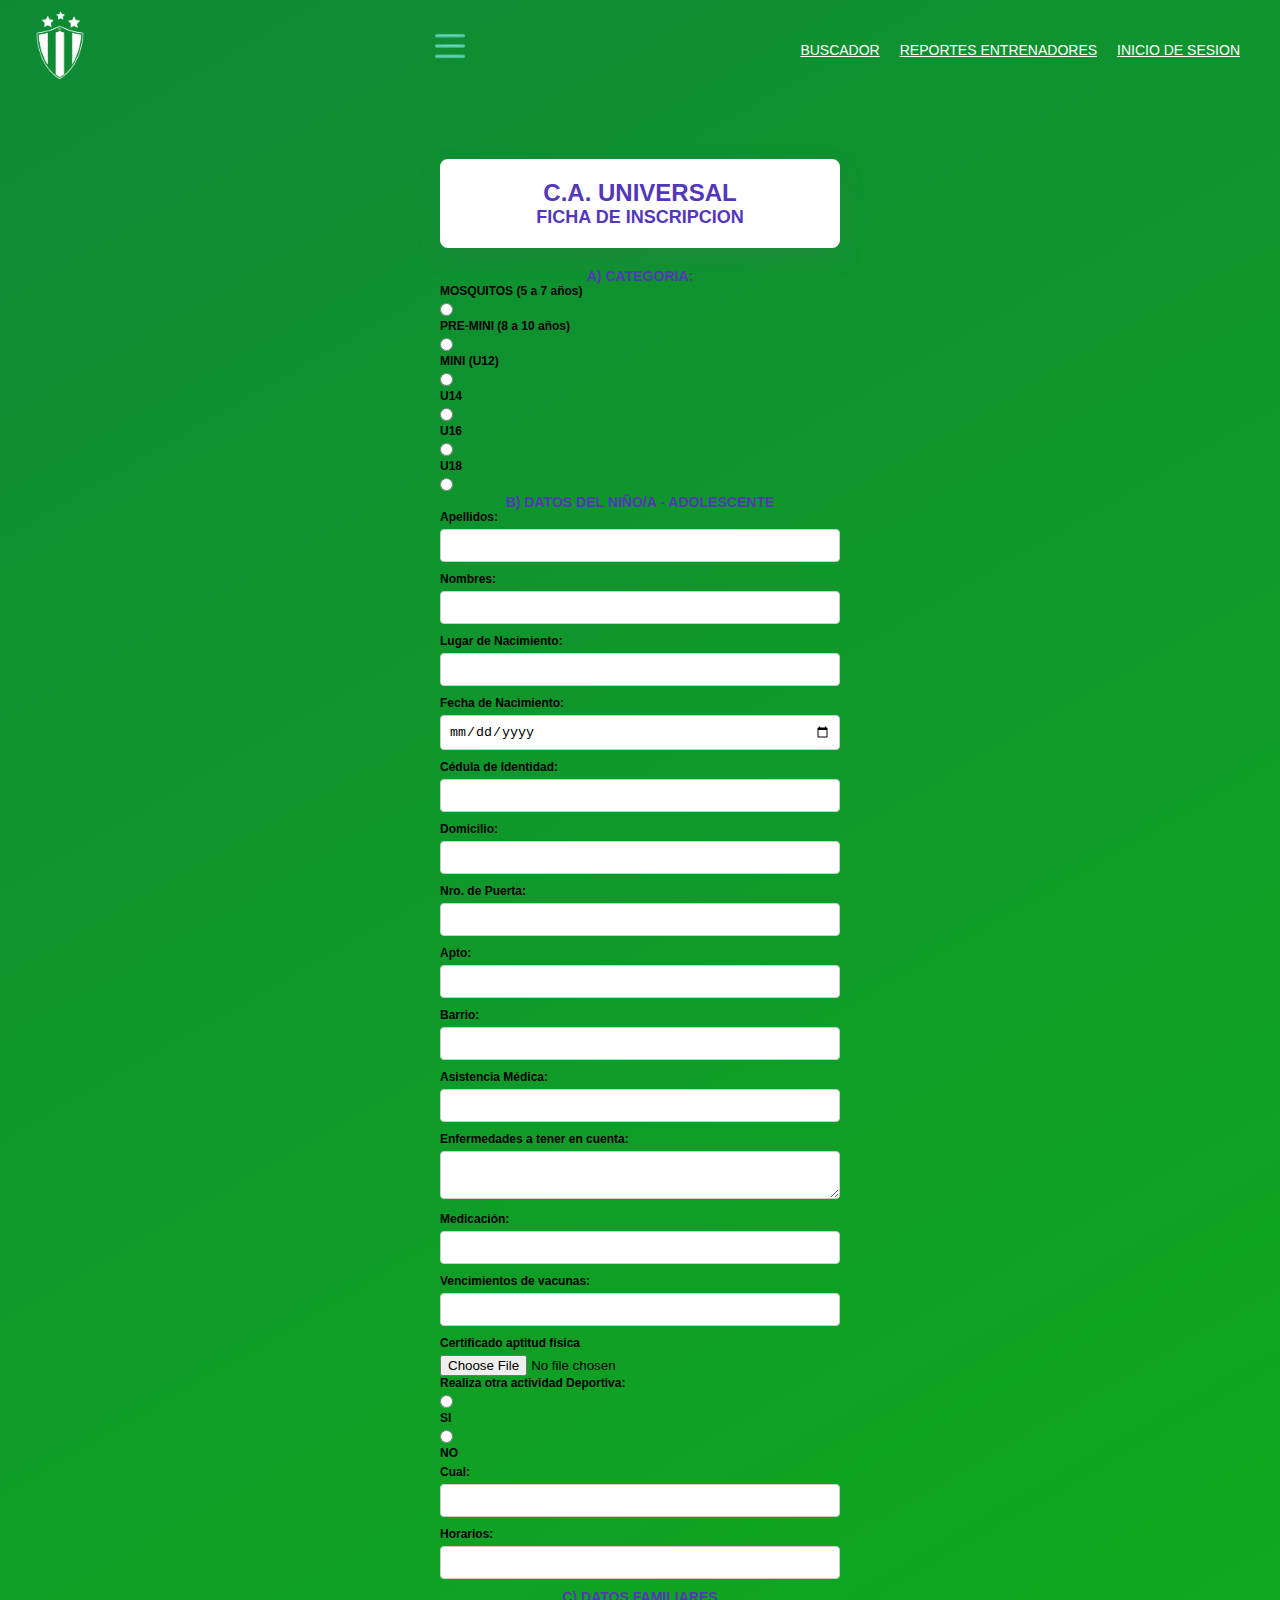
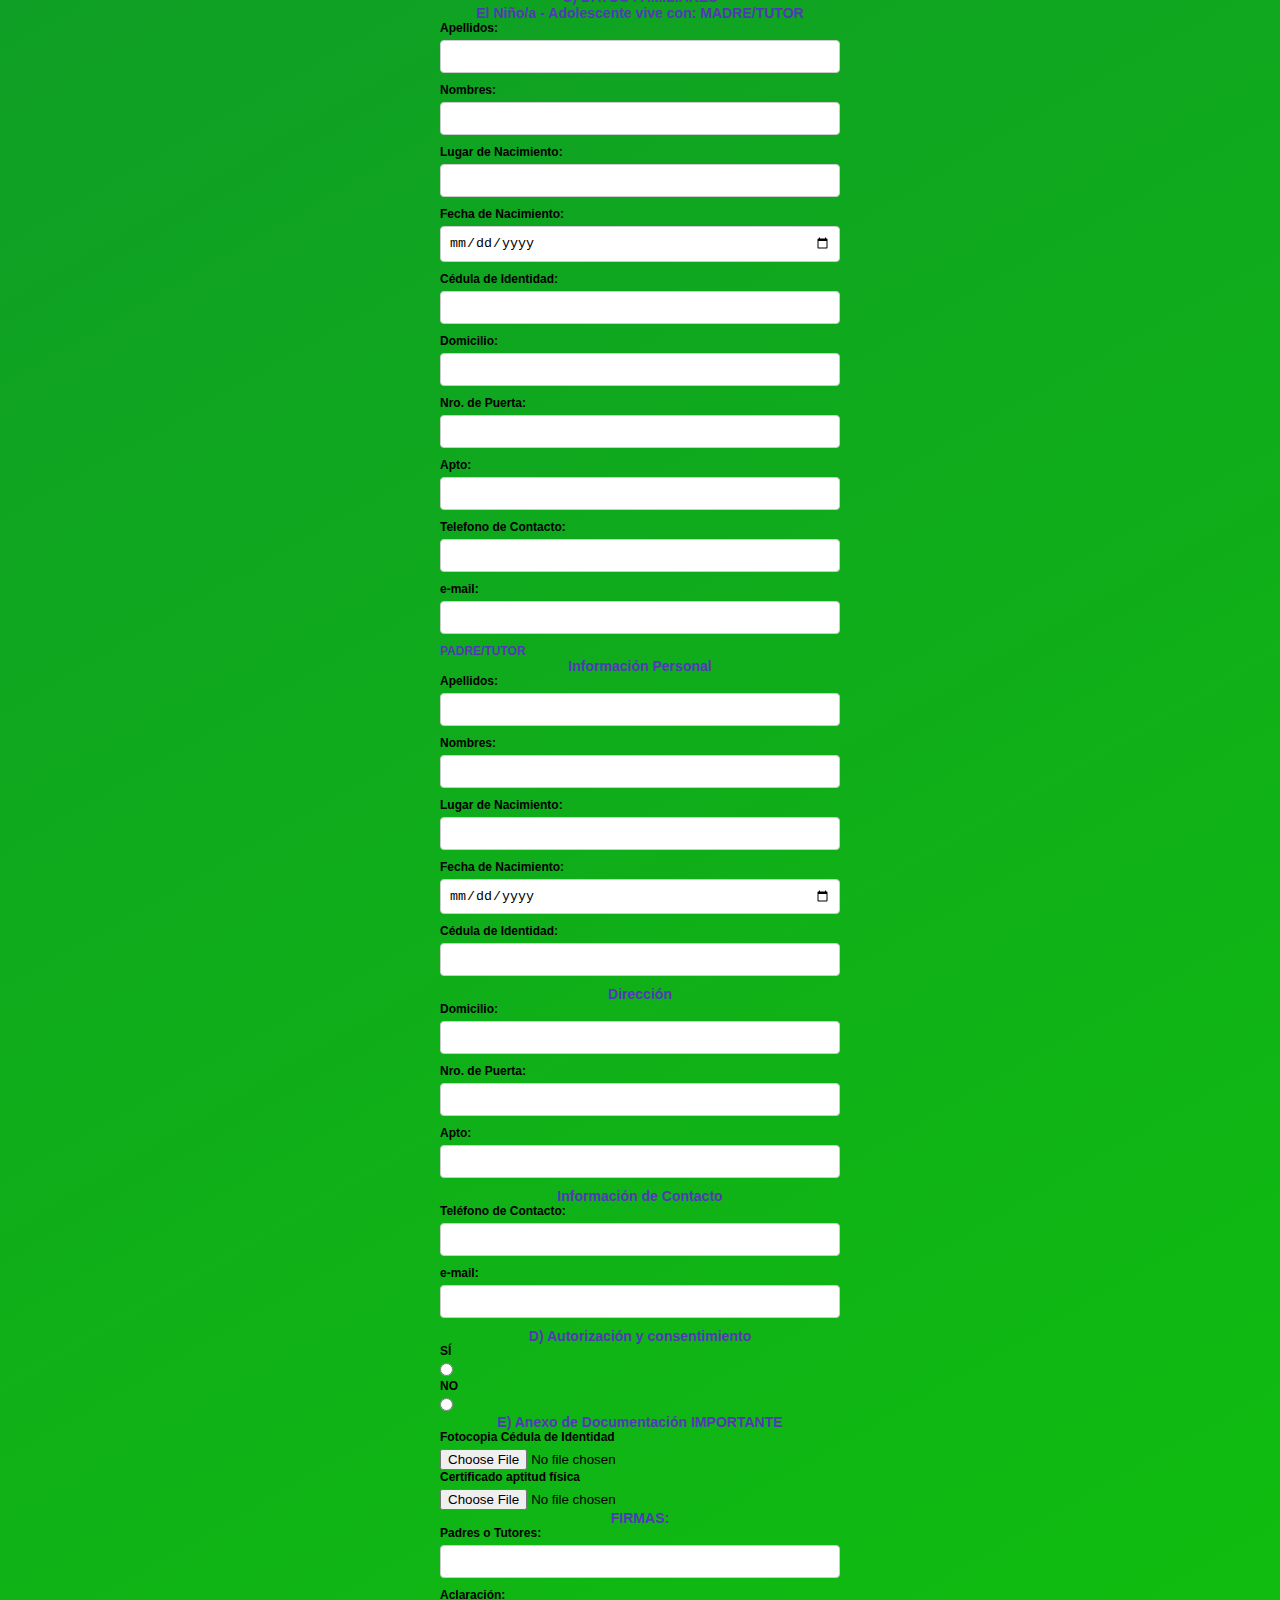
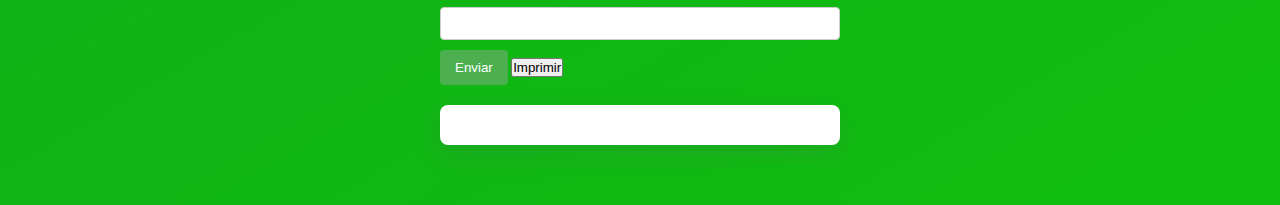
<file: index.html>
<!DOCTYPE html>
<html lang="en">
<head>
    <meta charset="UTF-8">
    <meta name="viewport" content="width=device-width, initial-scale=1.0">
    <title>Formulario de Inscripción</title>
    <link rel="stylesheet" href="/css/style.css">
    <link rel="stylesheet" href="fonts/Open_Sans_Bold/stylesheet.css">
   


</head>

<body> 

    <!-- Navbar-->
    <header>
        <div class="header__container">
            <div class="header__logo">
                <a href="./index.html">
                    <img src="./imagenes/EscudoCau-Blanco-01.png" alt="escudo club universal" />
                    <img src="./imagenes/EscudoCau-Blanco-09.png" alt="escudo club universal" />
                </a>
            </div>
            <div class="menu">
                <label for="menu">
                    <img src="./imagenes/menu-verde.png" alt="menu hamburguesa" />
                </label>
            </div>

            <input type="checkbox" id="menu" class="input__menu" />

            <div class="header__nav">
                <nav>
                    <ul class="row">
                        
                        <li class="col"><a href="./paginas/buscador.html">BUSCADOR</a></li>
                        <li class="col"><a href="./paginas/reportesent.html">REPORTES ENTRENADORES</a></li>
                        <li class="col"><a href="./paginas/sesion.html">INICIO DE SESION</a></li>
                        
                    </ul>
                </nav>
            </div>
        </div>
        
    </header>


    <!-- Contenido de la página -->
    <div class="container">
    <form action="/php/conecta.php" method="POST" onsubmit="return confirmSubmit()">
        <div>
    
    <h1>C.A. UNIVERSAL</h1>

    <h2>FICHA DE INSCRIPCION</h2>
</div>
</form>

   



    <!-- Categoría -->
    <h3>A) CATEGORIA:</h3>
    <div class="categoria-container">
    <label for="categoria_mosquitos">MOSQUITOS (5 a 7 años)</label>
    <input type="radio" name="categoria" id="categoria_mosquitos" >
    
    <label for="categoria_pre_mini">PRE-MINI (8 a 10 años)</label>
    <input type="radio" name="categoria" id="categoria_pre_mini" >

    <label for="categoria_pre_mini">MINI (U12)</label>
    <input type="radio" name="categoria" id="categoria_pre_mini" >

    <label for="categoria_pre_mini">U14</label>
    <input type="radio" name="categoria" id="categoria_pre_mini" >

    <label for="categoria_pre_mini">U16</label>
    <input type="radio" name="categoria" id="categoria_pre_mini" >

    <label for="categoria_pre_mini">U18</label>
    <input type="radio" name="categoria" id="categoria_pre_mini" >
</div>

    <!-- Otros campos -->
    <!-- ... (continuar con los campos restantes) -->

    <!-- Datos del Niño/a - Adolescente -->
    <h3>B) DATOS DEL NIÑO/A - ADOLESCENTE</h3>
    <!-- B) DATOS DEL NIÑO/A - ADOLESCENTE -->

<label for="apellidos">Apellidos:</label>
<input type="text" id="apellidos" name="apellidos" >

<label for="nombres">Nombres:</label>
<input type="text" id="nombres" name="nombres" >

<label for="lugar_nacimiento">Lugar de Nacimiento:</label>
<input type="text" id="lugar_nacimiento" name="lugar_nacimiento" >

<label for="fecha_nacimiento">Fecha de Nacimiento:</label>
<input type="date" id="fecha_nacimiento" name="fecha_nacimiento" >

<label for="cedula_identidad">Cédula de Identidad:</label>
<input type="text" id="cedula_identidad" name="cedula_identidad" >

<label for="domicilio">Domicilio:</label>
<input type="text" id="domicilio" name="domicilio">

<label for="numero_puerta">Nro. de Puerta:</label>
<input type="text" id="numero_puerta" name="numero_puerta">

<label for="apto">Apto:</label>
<input type="text" id="apto" name="apto">


<label for="barrio">Barrio:</label>
<input type="text" id="barrio" name="barrio">

<label for="asistencia_medica">Asistencia Médica:</label>
<input type="text" id="asistencia_medica" name="asistencia_medica">

<label for="enfermedades">Enfermedades a tener en cuenta:</label>
<textarea id="enfermedades" name="enfermedades"></textarea>

<label for="medicacion">Medicación:</label>
<input type="text" id="medicacion" name="medicacion">

<label for="vencimientos">Vencimientos de vacunas:</label>
<input type="text" id="vencimientos" name="vencimientos">

<label for="certificado_aptitud_fisica">Certificado aptitud física</label>
<input type="file" id="certificado_aptitud_fisica" name="certificado_aptitud_fisica" accept=".pdf, .jpg, .jpeg, .png">

<label for="otra_actividad">Realiza otra actividad Deportiva:</label>
<input type="radio" id="otra_actividad_si" name="otra_actividad" value="SI">
<label for="otra_actividad_si">SI</label>
<input type="radio" id="otra_actividad_no" name="otra_actividad" value="NO">
<label for="otra_actividad_no">NO</label>

<label for="cual_otra_actividad">Cual:</label>
<input type="text" id="cual_otra_actividad" name="cual_otra_actividad">

<label for="horarios_otra_actividad">Horarios:</label>
<input type="text" id="horarios_otra_actividad" name="horarios_otra_actividad">

    <!-- ... (continuar con los campos restantes) -->

    <!-- Datos Familiares -->
    <h3>C) DATOS FAMILIARES</h3>
    <!-- El Niño/a - Adolescente vive con: MADRE/TUTOR -->
<h3>El Niño/a - Adolescente vive con: MADRE/TUTOR</h3>

<label for="madre_tutor_apellidos">Apellidos:</label>
<input type="text" id="madre_tutor_apellidos" name="madre_tutor_apellidos" >

<label for="madre_tutor_nombres">Nombres:</label>
<input type="text" id="madre_tutor_nombres" name="madre_tutor_nombres" >

<label for="madre_tutor_lugar_nacimiento">Lugar de Nacimiento:</label>
<input type="text" id="madre_tutor_lugar_nacimiento" name="madre_tutor_lugar_nacimiento" >

<label for="madre_tutor_fecha_nacimiento">Fecha de Nacimiento:</label>
<input type="date" id="madre_tutor_fecha_nacimiento" name="madre_tutor_fecha_nacimiento" >

<label for="madre_tutor_cedula_identidad">Cédula de Identidad:</label>
<input type="text" id="madre_tutor_cedula_identidad" name="madre_tutor_cedula_identidad" >

<label for="domicilio">Domicilio:</label>
<input type="text" id="domicilio" name="domicilio">

<label for="numero_puerta">Nro. de Puerta:</label>
<input type="text" id="numero_puerta" name="numero_puerta">

<label for="apto">Apto:</label>
<input type="text" id="apto" name="apto">

<label for="madre_tutor_telefono">Telefono de Contacto:</label>
<input type="tel" id="madre_tutor_telefono" name="madre_tutor_telefono" >

<label for="madre_tutor_email">e-mail:</label>
<input type="email" id="madre_tutor_email" name="madre_tutor_email" >

    <h4>PADRE/TUTOR</h4>
    <!-- ... (campos de la madre/tutor) -->
<!-- Información Personal -->
<h3>Información Personal</h3>

<label for="apellidos">Apellidos:</label>
<input type="text" id="apellidos" name="apellidos" >

<label for="nombres">Nombres:</label>
<input type="text" id="nombres" name="nombres" >

<label for="lugar_nacimiento">Lugar de Nacimiento:</label>
<input type="text" id="lugar_nacimiento" name="lugar_nacimiento" >

<label for="fecha_nacimiento">Fecha de Nacimiento:</label>
<input type="date" id="fecha_nacimiento" name="fecha_nacimiento" >

<label for="cedula_identidad">Cédula de Identidad:</label>
<input type="text" id="cedula_identidad" name="cedula_identidad" r>

<!-- Dirección -->
<h3>Dirección</h3>

<label for="domicilio">Domicilio:</label>
<input type="text" id="domicilio" name="domicilio">

<label for="numero_puerta">Nro. de Puerta:</label>
<input type="text" id="numero_puerta" name="numero_puerta">

<label for="apto">Apto:</label>
<input type="text" id="apto" name="apto">

<!-- Información de Contacto -->
<h3>Información de Contacto</h3>

<label for="telefono_contacto">Teléfono de Contacto:</label>
<input type="tel" id="telefono_contacto" name="telefono_contacto" >

<label for="email">e-mail:</label>
<input type="email" id="email" name="email" >


    <!-- Autorización para fotografías y/o publicaciones en redes sociales -->
    <h3>D) Autorización y consentimiento</h3>
    <label for="autorizacion_si">SÍ</label>
    <input type="radio" name="autorizacion" id="autorizacion_si" >

    <label for="autorizacion_no">NO</label>
    <input type="radio" name="autorizacion" id="autorizacion_no" >

    <!-- Anexo de Documentación -->
    <h3>E) Anexo de Documentación IMPORTANTE</h3>
    <label for="documento_identidad">Fotocopia Cédula de Identidad</label>
<input type="file" id="documento_identidad" name="documento_identidad" accept=".pdf, .jpg, .jpeg, .png" >

<label for="certificado_aptitud_fisica">Certificado aptitud física</label>
<input type="file" id="certificado_aptitud_fisica" name="certificado_aptitud_fisica" accept=".pdf, .jpg, .jpeg, .png" 

    <!-- Firmas -->
    <h3>FIRMAS:</h3>
    <label for="firma_padres">Padres o Tutores:</label>
    <input type="text" id="firma_padres" name="firma_padres" >

    <label for="aclaracion">Aclaración:</label>
    <input type="text" id="aclaracion" name="aclaracion" >

    <!-- Botón de enviar -->
    <input type="submit" value="Enviar">
    
    <!-- Botón de imprimir -->
    <button onclick="imprimirPagina()">Imprimir</button>

</form>
<form>
    <div id="mensajeExito" style="display: none;">
    <p>Gracias por enviar el formulario con éxito.</p>
</div>
        
</form>

    
<script src="/javaScript/formulario.js"></script>
</body>
</html>
</file>
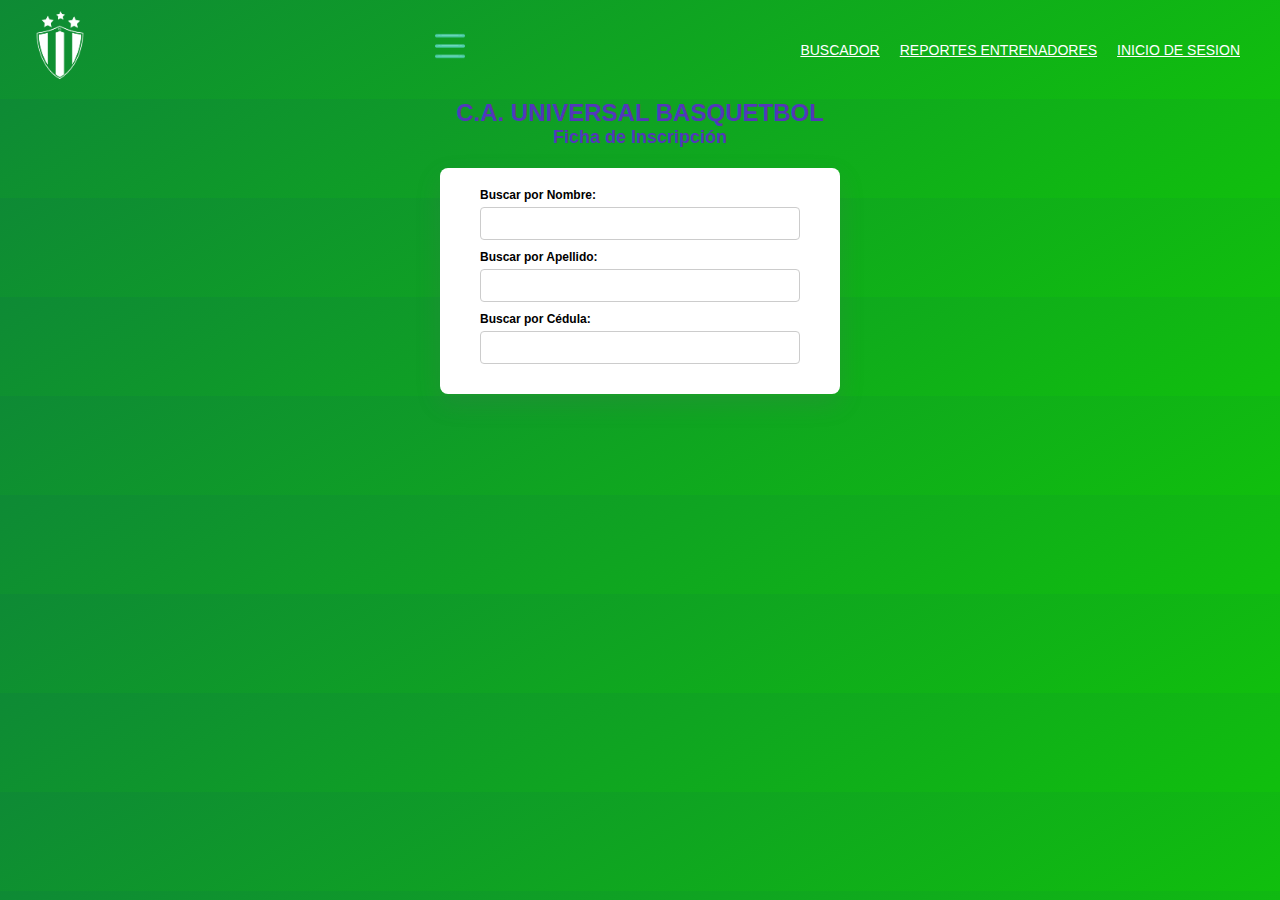
<file: paginas/buscador.html>
<!DOCTYPE html>
<html lang="en">
<head>
    <meta charset="UTF-8">
    <meta name="viewport" content="width=device-width, initial-scale=1.0">
    <title>Formulario de Inscripción</title>
    <link rel="stylesheet" href="/css/style.css">
    <link rel="stylesheet" href="/fonts/Open_Sans_Bold/stylesheet.css">
</head>

<body>
    <!-- Navbar-->
    <header>
        <div class="header__container">
            <div class="header__logo">
                <a href="/index.html">
                    <img src="/imagenes/EscudoCau-Blanco-01.png" alt="escudo club universal" />
                    <img src="/imagenes/EscudoCau-Blanco-09.png" alt="escudo club universal" />
                </a>
            </div>
            <div class="menu">
                <label for="menu">
                    <img src="/imagenes/menu-verde.png" alt="menu hamburguesa" />
                </label>
            </div>

            <input type="checkbox" id="menu" class="input__menu" />

            <div class="header__nav">
                <nav>
                    <ul class="row">
                        
                        <li class="col"><a href="/paginas/buscador.html">BUSCADOR</a></li>
                        <li class="col"><a href="/paginas/reportesent.html">REPORTES ENTRENADORES</a></li>
                        <li class="col"><a href="/paginas/sesion.html">INICIO DE SESION</a></li>
                        
                    </ul>
                </nav>
            </div>
        </div>
    
<h1>C.A. UNIVERSAL BASQUETBOL</h1>
<h2>Ficha de Inscripción </h2>

<form action="#" method="post">

    <!-- Formulario de Inscripción -->
<form action="#" method="post">

    
<!-- Search by Name -->
    
  
<label for="search_name">Buscar por Nombre:</label>
    
   
<input type="text" id="search_name" name="search_name" placeholder="Nombre">

    

  
<!-- Search by Last Name -->
    <label for="search_last_name">Buscar por Apellido:</label>
    
   
<input type="text" id="search_last_name" name="search_last_name" placeholder="Apellido">

    

  
<!-- Search by ID -->
    <label for="search_id">Buscar por Cédula:</label>
    
   
<input type="text" id="search_id" name="search_id" placeholder="Cédula">


    

</form>
    <script src="/javaScript/formulario.js"></script>
</body>
</html>
</file>
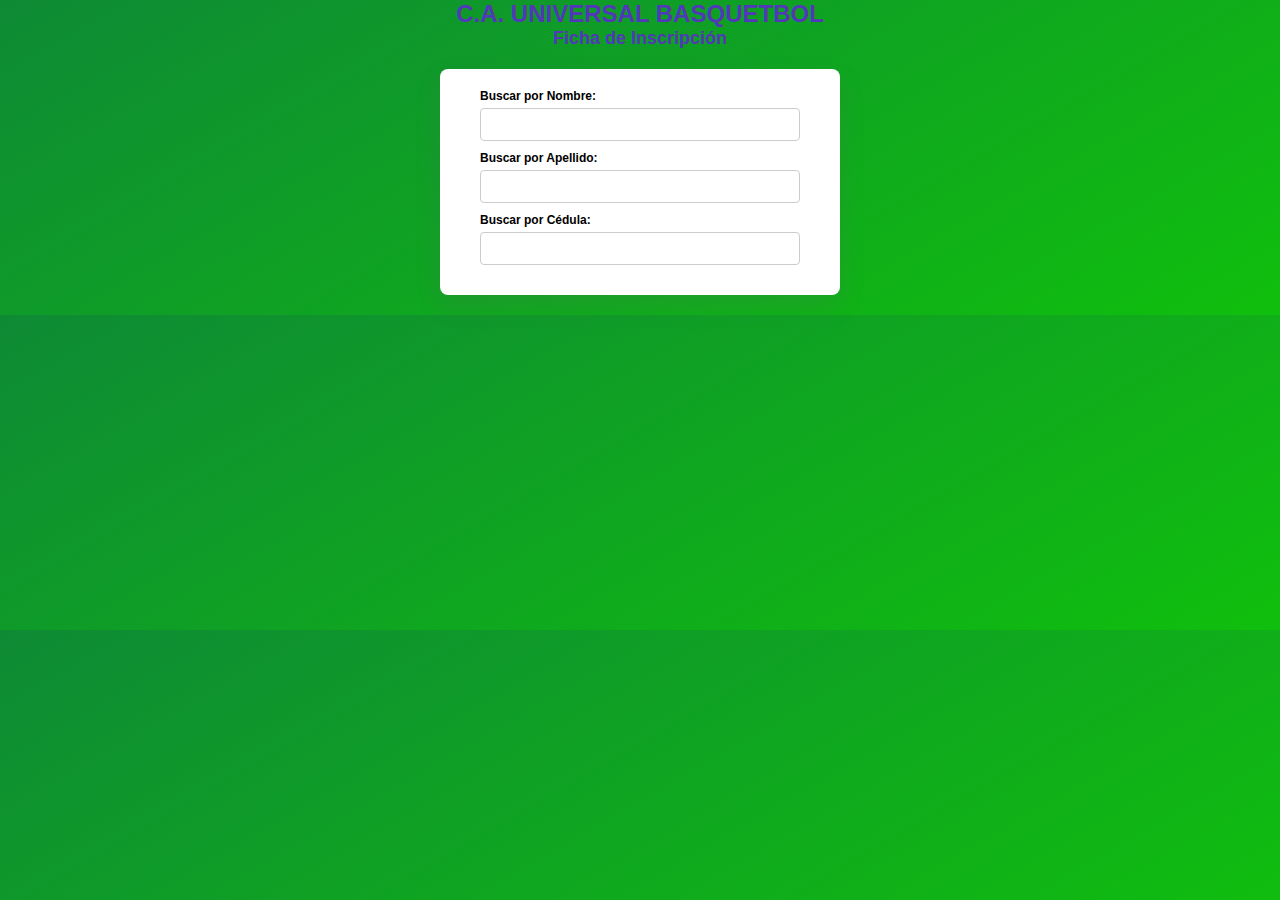
<file: paginas/busqueda.html>
<!DOCTYPE html>
<html lang="en">
<head>
    <meta charset="UTF-8">
    <meta name="viewport" content="width=device-width, initial-scale=1.0">
    <title>Formulario de Inscripción</title>
    <link rel="stylesheet" href="/css/style.css">
    <link rel="stylesheet" href="/fonts/Open_Sans_Bold/stylesheet.css">
</head>

<body>
<h1>C.A. UNIVERSAL BASQUETBOL</h1>
<h2>Ficha de Inscripción </h2>

<form action="#" method="post">

    <!-- Formulario de Inscripción -->
<form action="#" method="post">

    
<!-- Search by Name -->
    
  
<label for="search_name">Buscar por Nombre:</label>
    
   
<input type="text" id="search_name" name="search_name" placeholder="Nombre">

    

  
<!-- Search by Last Name -->
    <label for="search_last_name">Buscar por Apellido:</label>
    
   
<input type="text" id="search_last_name" name="search_last_name" placeholder="Apellido">

    

  
<!-- Search by ID -->
    <label for="search_id">Buscar por Cédula:</label>
    
   
<input type="text" id="search_id" name="search_id" placeholder="Cédula">


    

</form>
    <script src="/javaScript/formulario.js"></script>
</body>
</html>
</file>
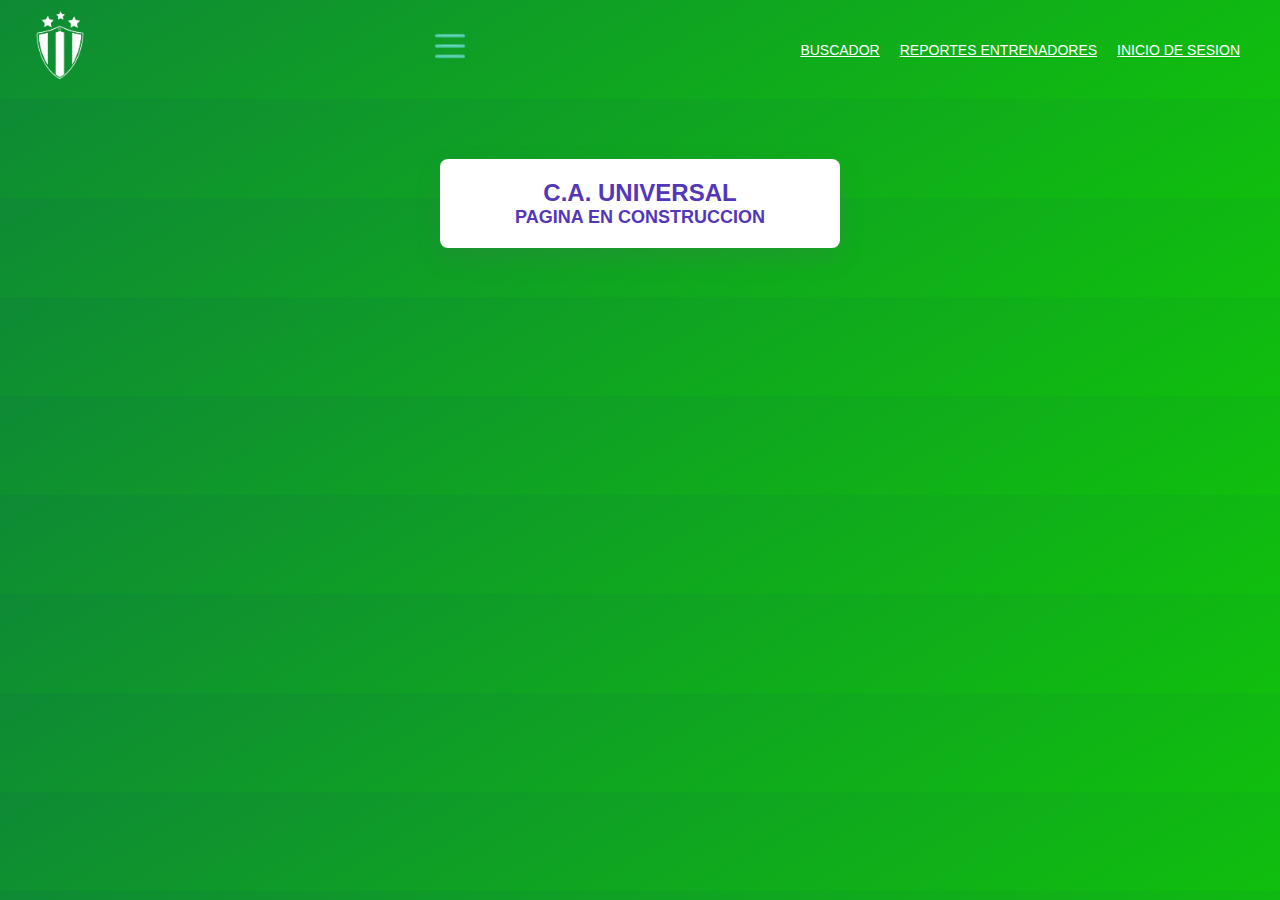
<file: paginas/reportesent.html>
<!DOCTYPE html>
<html lang="en">
<head>
    <meta charset="UTF-8">
    <meta name="viewport" content="width=device-width, initial-scale=1.0">
    <title>Formulario de Inscripción</title>
    <link rel="stylesheet" href="/css/style.css">
    <link rel="stylesheet" href="/fonts/Open_Sans_Bold/stylesheet.css">


</head>

<body>

    <!-- Navbar-->
    <header>
        <div class="header__container">
            <div class="header__logo">
                <a href="/index.html">
                    <img src="/imagenes/EscudoCau-Blanco-01.png" alt="escudo club universal" />
                    <img src="/imagenes/EscudoCau-Blanco-09.png" alt="escudo club universal" />
                </a>
            </div>
            <div class="menu">
                <label for="menu">
                    <img src="/imagenes/menu-verde.png" alt="menu hamburguesa" />
                </label>
            </div>

            <input type="checkbox" id="menu" class="input__menu" />

            <div class="header__nav">
                <nav>
                    <ul class="row">
                        
                        <li class="col"><a href="/paginas/buscador.html">BUSCADOR</a></li>
                        <li class="col"><a href="/paginas/reportesent.html">REPORTES ENTRENADORES</a></li>
                        <li class="col"><a href="/paginas/sesion.html">INICIO DE SESION</a></li>
                        
                    </ul>
                </nav>
            </div>
        </div>
    

    <!-- Contenido de la página -->
    <div class="container">
    <form>
        <div>
    
    <h1>C.A. UNIVERSAL</h1>

    <h2>PAGINA EN CONSTRUCCION</h2>
</div>
</form>

 
    <script src="/javaScript/formulario.js"></script>
</body>
</html>
</file>
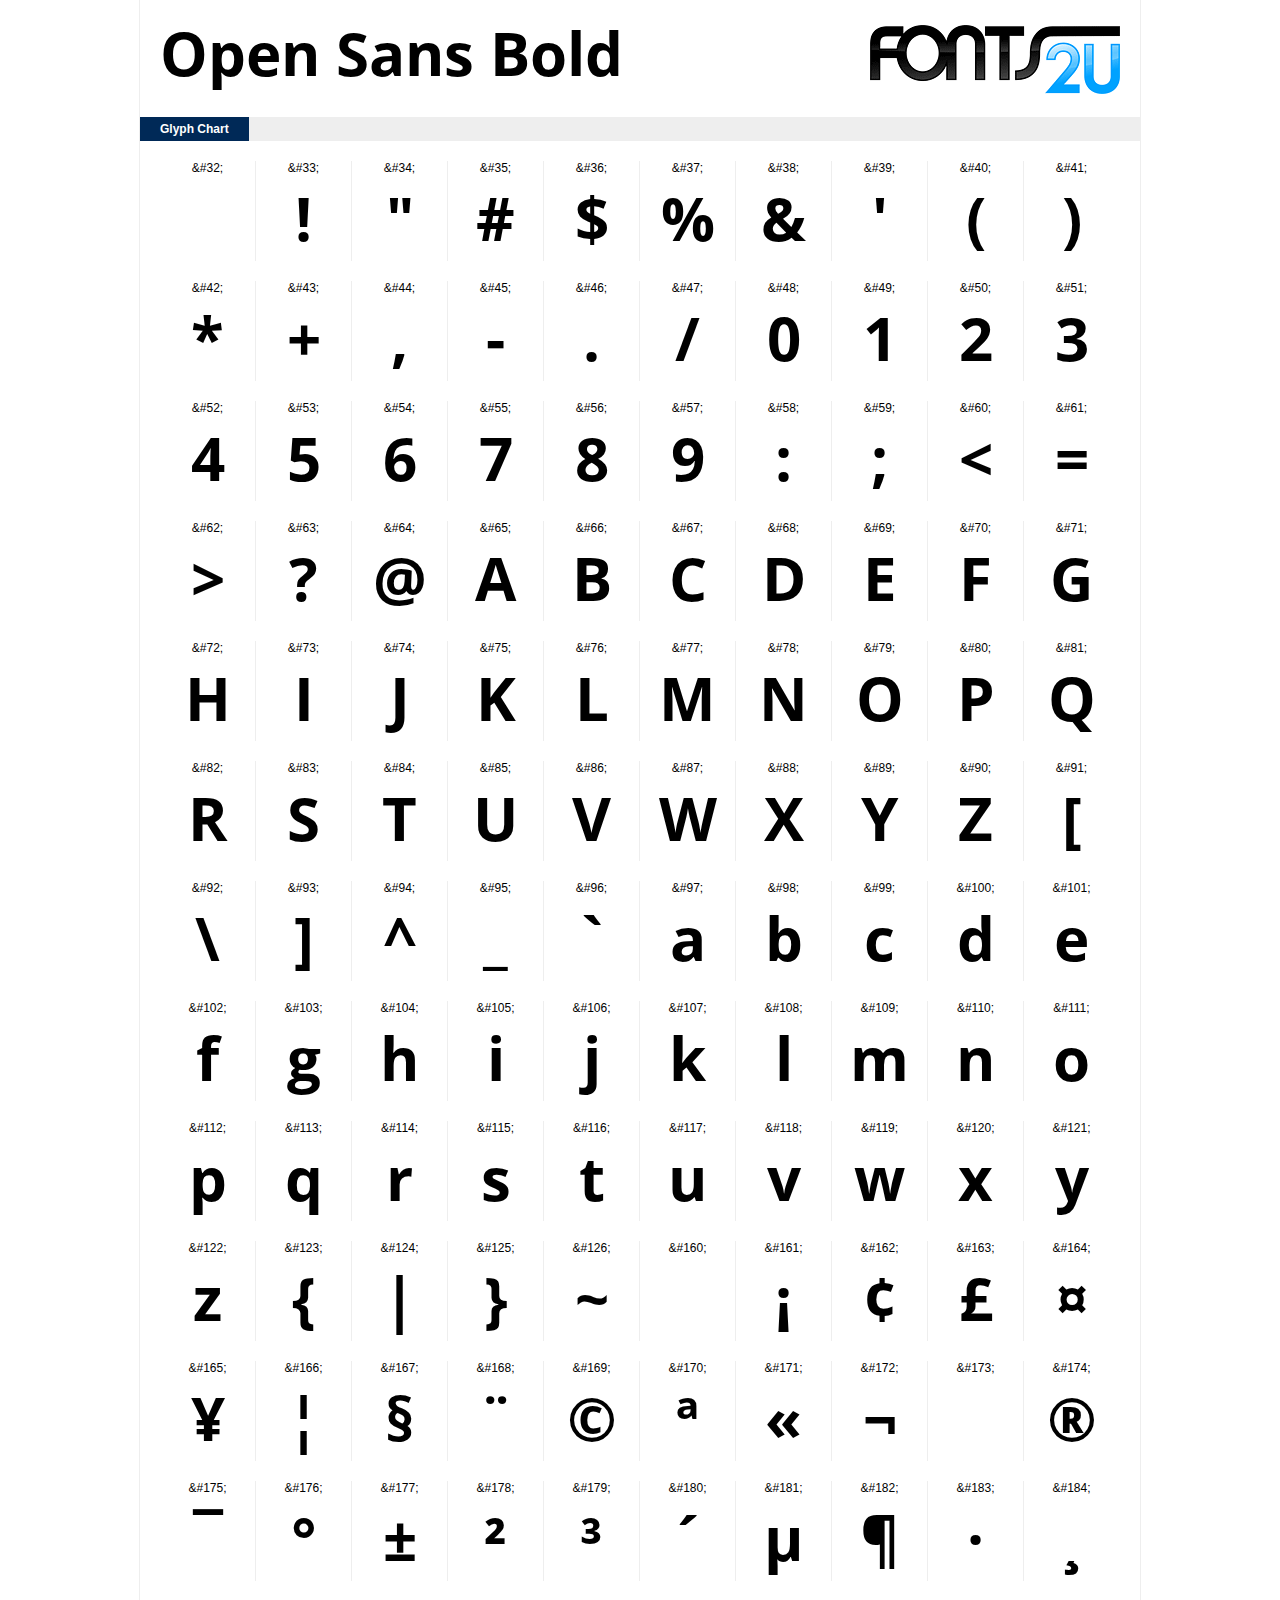
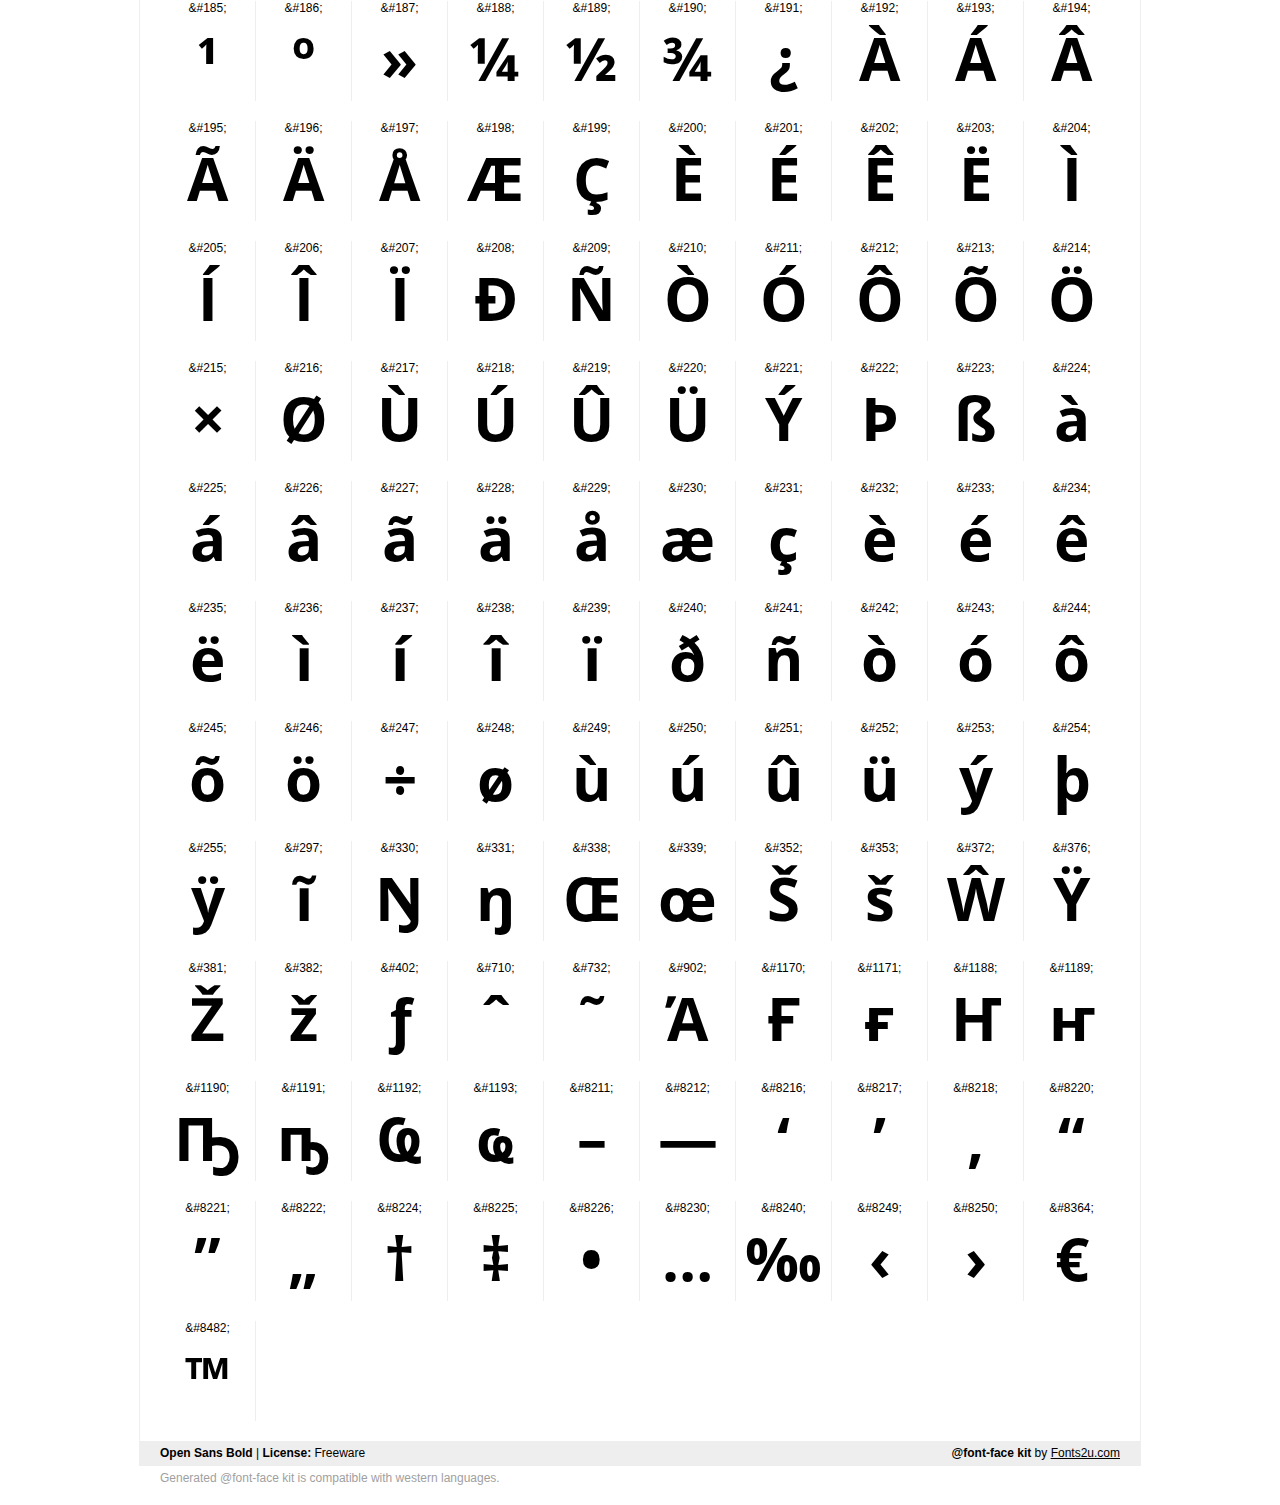
<file: fonts/Open_Sans_Bold/demo.html>
﻿<!DOCTYPE html PUBLIC "-//W3C//DTD XHTML 1.0 Strict//EN" "http://www.w3.org/TR/xhtml1/DTD/xhtml1-strict.dtd"> 

<html xmlns="http://www.w3.org/1999/xhtml"> 

  <head> 

    <title>Open Sans Bold @font-face kit sample</title> 
    <meta http-equiv="Content-Type" content="text/html; charset=utf-8" />
    
    <style media="screen" type="text/css">/*<![CDATA[*/@import 'stylesheet.css';/*]]>*/</style>
    <style media="screen" type="text/css">/*<![CDATA[*/@import 'demo-files/demo.css';/*]]>*/</style>
    <style type="text/css">#title,#glyphs p{font-family:"Open Sans Bold"}</style>

 </head> 
 
<body> 

	<div id="wrapper">
		<div id="title">
			Open Sans Bold		</div>
		<div id="logo">
			<a href="https://fonts2u.com" target="_blank"><img src="demo-files/fonts2u_logo.gif" width="250" height="69" alt="Fonts2u.com logo" /></a>
		</div>
		<div class="clr"></div>

		<div id="menu">
			<ul>
				<li class="selected"><a href="#glyphs">Glyph Chart</a></li>
			<ul>
			<div class="clr"></div>
		</div>

		<div id="content">
			
			<div id="glyphs">
				<div class="g">&amp;#32;<p> </p></div>
<div class="g">&amp;#33;<p>!</p></div>
<div class="g">&amp;#34;<p>"</p></div>
<div class="g">&amp;#35;<p>#</p></div>
<div class="g">&amp;#36;<p>$</p></div>
<div class="g">&amp;#37;<p>%</p></div>
<div class="g">&amp;#38;<p>&</p></div>
<div class="g">&amp;#39;<p>'</p></div>
<div class="g">&amp;#40;<p>(</p></div>
<div class="g noborder">&amp;#41;<p>)</p></div>
<div class="clr"></div><div class="g">&amp;#42;<p>*</p></div>
<div class="g">&amp;#43;<p>+</p></div>
<div class="g">&amp;#44;<p>,</p></div>
<div class="g">&amp;#45;<p>-</p></div>
<div class="g">&amp;#46;<p>.</p></div>
<div class="g">&amp;#47;<p>/</p></div>
<div class="g">&amp;#48;<p>0</p></div>
<div class="g">&amp;#49;<p>1</p></div>
<div class="g">&amp;#50;<p>2</p></div>
<div class="g noborder">&amp;#51;<p>3</p></div>
<div class="clr"></div><div class="g">&amp;#52;<p>4</p></div>
<div class="g">&amp;#53;<p>5</p></div>
<div class="g">&amp;#54;<p>6</p></div>
<div class="g">&amp;#55;<p>7</p></div>
<div class="g">&amp;#56;<p>8</p></div>
<div class="g">&amp;#57;<p>9</p></div>
<div class="g">&amp;#58;<p>:</p></div>
<div class="g">&amp;#59;<p>;</p></div>
<div class="g">&amp;#60;<p><</p></div>
<div class="g noborder">&amp;#61;<p>=</p></div>
<div class="clr"></div><div class="g">&amp;#62;<p>></p></div>
<div class="g">&amp;#63;<p>?</p></div>
<div class="g">&amp;#64;<p>@</p></div>
<div class="g">&amp;#65;<p>A</p></div>
<div class="g">&amp;#66;<p>B</p></div>
<div class="g">&amp;#67;<p>C</p></div>
<div class="g">&amp;#68;<p>D</p></div>
<div class="g">&amp;#69;<p>E</p></div>
<div class="g">&amp;#70;<p>F</p></div>
<div class="g noborder">&amp;#71;<p>G</p></div>
<div class="clr"></div><div class="g">&amp;#72;<p>H</p></div>
<div class="g">&amp;#73;<p>I</p></div>
<div class="g">&amp;#74;<p>J</p></div>
<div class="g">&amp;#75;<p>K</p></div>
<div class="g">&amp;#76;<p>L</p></div>
<div class="g">&amp;#77;<p>M</p></div>
<div class="g">&amp;#78;<p>N</p></div>
<div class="g">&amp;#79;<p>O</p></div>
<div class="g">&amp;#80;<p>P</p></div>
<div class="g noborder">&amp;#81;<p>Q</p></div>
<div class="clr"></div><div class="g">&amp;#82;<p>R</p></div>
<div class="g">&amp;#83;<p>S</p></div>
<div class="g">&amp;#84;<p>T</p></div>
<div class="g">&amp;#85;<p>U</p></div>
<div class="g">&amp;#86;<p>V</p></div>
<div class="g">&amp;#87;<p>W</p></div>
<div class="g">&amp;#88;<p>X</p></div>
<div class="g">&amp;#89;<p>Y</p></div>
<div class="g">&amp;#90;<p>Z</p></div>
<div class="g noborder">&amp;#91;<p>[</p></div>
<div class="clr"></div><div class="g">&amp;#92;<p>\</p></div>
<div class="g">&amp;#93;<p>]</p></div>
<div class="g">&amp;#94;<p>^</p></div>
<div class="g">&amp;#95;<p>_</p></div>
<div class="g">&amp;#96;<p>`</p></div>
<div class="g">&amp;#97;<p>a</p></div>
<div class="g">&amp;#98;<p>b</p></div>
<div class="g">&amp;#99;<p>c</p></div>
<div class="g">&amp;#100;<p>d</p></div>
<div class="g noborder">&amp;#101;<p>e</p></div>
<div class="clr"></div><div class="g">&amp;#102;<p>f</p></div>
<div class="g">&amp;#103;<p>g</p></div>
<div class="g">&amp;#104;<p>h</p></div>
<div class="g">&amp;#105;<p>i</p></div>
<div class="g">&amp;#106;<p>j</p></div>
<div class="g">&amp;#107;<p>k</p></div>
<div class="g">&amp;#108;<p>l</p></div>
<div class="g">&amp;#109;<p>m</p></div>
<div class="g">&amp;#110;<p>n</p></div>
<div class="g noborder">&amp;#111;<p>o</p></div>
<div class="clr"></div><div class="g">&amp;#112;<p>p</p></div>
<div class="g">&amp;#113;<p>q</p></div>
<div class="g">&amp;#114;<p>r</p></div>
<div class="g">&amp;#115;<p>s</p></div>
<div class="g">&amp;#116;<p>t</p></div>
<div class="g">&amp;#117;<p>u</p></div>
<div class="g">&amp;#118;<p>v</p></div>
<div class="g">&amp;#119;<p>w</p></div>
<div class="g">&amp;#120;<p>x</p></div>
<div class="g noborder">&amp;#121;<p>y</p></div>
<div class="clr"></div><div class="g">&amp;#122;<p>z</p></div>
<div class="g">&amp;#123;<p>{</p></div>
<div class="g">&amp;#124;<p>|</p></div>
<div class="g">&amp;#125;<p>}</p></div>
<div class="g">&amp;#126;<p>~</p></div>
<div class="g">&amp;#160;<p> </p></div>
<div class="g">&amp;#161;<p>¡</p></div>
<div class="g">&amp;#162;<p>¢</p></div>
<div class="g">&amp;#163;<p>£</p></div>
<div class="g noborder">&amp;#164;<p>¤</p></div>
<div class="clr"></div><div class="g">&amp;#165;<p>¥</p></div>
<div class="g">&amp;#166;<p>¦</p></div>
<div class="g">&amp;#167;<p>§</p></div>
<div class="g">&amp;#168;<p>¨</p></div>
<div class="g">&amp;#169;<p>©</p></div>
<div class="g">&amp;#170;<p>ª</p></div>
<div class="g">&amp;#171;<p>«</p></div>
<div class="g">&amp;#172;<p>¬</p></div>
<div class="g">&amp;#173;<p>­</p></div>
<div class="g noborder">&amp;#174;<p>®</p></div>
<div class="clr"></div><div class="g">&amp;#175;<p>¯</p></div>
<div class="g">&amp;#176;<p>°</p></div>
<div class="g">&amp;#177;<p>±</p></div>
<div class="g">&amp;#178;<p>²</p></div>
<div class="g">&amp;#179;<p>³</p></div>
<div class="g">&amp;#180;<p>´</p></div>
<div class="g">&amp;#181;<p>µ</p></div>
<div class="g">&amp;#182;<p>¶</p></div>
<div class="g">&amp;#183;<p>·</p></div>
<div class="g noborder">&amp;#184;<p>¸</p></div>
<div class="clr"></div><div class="g">&amp;#185;<p>¹</p></div>
<div class="g">&amp;#186;<p>º</p></div>
<div class="g">&amp;#187;<p>»</p></div>
<div class="g">&amp;#188;<p>¼</p></div>
<div class="g">&amp;#189;<p>½</p></div>
<div class="g">&amp;#190;<p>¾</p></div>
<div class="g">&amp;#191;<p>¿</p></div>
<div class="g">&amp;#192;<p>À</p></div>
<div class="g">&amp;#193;<p>Á</p></div>
<div class="g noborder">&amp;#194;<p>Â</p></div>
<div class="clr"></div><div class="g">&amp;#195;<p>Ã</p></div>
<div class="g">&amp;#196;<p>Ä</p></div>
<div class="g">&amp;#197;<p>Å</p></div>
<div class="g">&amp;#198;<p>Æ</p></div>
<div class="g">&amp;#199;<p>Ç</p></div>
<div class="g">&amp;#200;<p>È</p></div>
<div class="g">&amp;#201;<p>É</p></div>
<div class="g">&amp;#202;<p>Ê</p></div>
<div class="g">&amp;#203;<p>Ë</p></div>
<div class="g noborder">&amp;#204;<p>Ì</p></div>
<div class="clr"></div><div class="g">&amp;#205;<p>Í</p></div>
<div class="g">&amp;#206;<p>Î</p></div>
<div class="g">&amp;#207;<p>Ï</p></div>
<div class="g">&amp;#208;<p>Ð</p></div>
<div class="g">&amp;#209;<p>Ñ</p></div>
<div class="g">&amp;#210;<p>Ò</p></div>
<div class="g">&amp;#211;<p>Ó</p></div>
<div class="g">&amp;#212;<p>Ô</p></div>
<div class="g">&amp;#213;<p>Õ</p></div>
<div class="g noborder">&amp;#214;<p>Ö</p></div>
<div class="clr"></div><div class="g">&amp;#215;<p>×</p></div>
<div class="g">&amp;#216;<p>Ø</p></div>
<div class="g">&amp;#217;<p>Ù</p></div>
<div class="g">&amp;#218;<p>Ú</p></div>
<div class="g">&amp;#219;<p>Û</p></div>
<div class="g">&amp;#220;<p>Ü</p></div>
<div class="g">&amp;#221;<p>Ý</p></div>
<div class="g">&amp;#222;<p>Þ</p></div>
<div class="g">&amp;#223;<p>ß</p></div>
<div class="g noborder">&amp;#224;<p>à</p></div>
<div class="clr"></div><div class="g">&amp;#225;<p>á</p></div>
<div class="g">&amp;#226;<p>â</p></div>
<div class="g">&amp;#227;<p>ã</p></div>
<div class="g">&amp;#228;<p>ä</p></div>
<div class="g">&amp;#229;<p>å</p></div>
<div class="g">&amp;#230;<p>æ</p></div>
<div class="g">&amp;#231;<p>ç</p></div>
<div class="g">&amp;#232;<p>è</p></div>
<div class="g">&amp;#233;<p>é</p></div>
<div class="g noborder">&amp;#234;<p>ê</p></div>
<div class="clr"></div><div class="g">&amp;#235;<p>ë</p></div>
<div class="g">&amp;#236;<p>ì</p></div>
<div class="g">&amp;#237;<p>í</p></div>
<div class="g">&amp;#238;<p>î</p></div>
<div class="g">&amp;#239;<p>ï</p></div>
<div class="g">&amp;#240;<p>ð</p></div>
<div class="g">&amp;#241;<p>ñ</p></div>
<div class="g">&amp;#242;<p>ò</p></div>
<div class="g">&amp;#243;<p>ó</p></div>
<div class="g noborder">&amp;#244;<p>ô</p></div>
<div class="clr"></div><div class="g">&amp;#245;<p>õ</p></div>
<div class="g">&amp;#246;<p>ö</p></div>
<div class="g">&amp;#247;<p>÷</p></div>
<div class="g">&amp;#248;<p>ø</p></div>
<div class="g">&amp;#249;<p>ù</p></div>
<div class="g">&amp;#250;<p>ú</p></div>
<div class="g">&amp;#251;<p>û</p></div>
<div class="g">&amp;#252;<p>ü</p></div>
<div class="g">&amp;#253;<p>ý</p></div>
<div class="g noborder">&amp;#254;<p>þ</p></div>
<div class="clr"></div><div class="g">&amp;#255;<p>ÿ</p></div>
<div class="g">&amp;#297;<p>ĩ</p></div>
<div class="g">&amp;#330;<p>Ŋ</p></div>
<div class="g">&amp;#331;<p>ŋ</p></div>
<div class="g">&amp;#338;<p>Œ</p></div>
<div class="g">&amp;#339;<p>œ</p></div>
<div class="g">&amp;#352;<p>Š</p></div>
<div class="g">&amp;#353;<p>š</p></div>
<div class="g">&amp;#372;<p>Ŵ</p></div>
<div class="g noborder">&amp;#376;<p>Ÿ</p></div>
<div class="clr"></div><div class="g">&amp;#381;<p>Ž</p></div>
<div class="g">&amp;#382;<p>ž</p></div>
<div class="g">&amp;#402;<p>ƒ</p></div>
<div class="g">&amp;#710;<p>ˆ</p></div>
<div class="g">&amp;#732;<p>˜</p></div>
<div class="g">&amp;#902;<p>Ά</p></div>
<div class="g">&amp;#1170;<p>Ғ</p></div>
<div class="g">&amp;#1171;<p>ғ</p></div>
<div class="g">&amp;#1188;<p>Ҥ</p></div>
<div class="g noborder">&amp;#1189;<p>ҥ</p></div>
<div class="clr"></div><div class="g">&amp;#1190;<p>Ҧ</p></div>
<div class="g">&amp;#1191;<p>ҧ</p></div>
<div class="g">&amp;#1192;<p>Ҩ</p></div>
<div class="g">&amp;#1193;<p>ҩ</p></div>
<div class="g">&amp;#8211;<p>–</p></div>
<div class="g">&amp;#8212;<p>—</p></div>
<div class="g">&amp;#8216;<p>‘</p></div>
<div class="g">&amp;#8217;<p>’</p></div>
<div class="g">&amp;#8218;<p>‚</p></div>
<div class="g noborder">&amp;#8220;<p>“</p></div>
<div class="clr"></div><div class="g">&amp;#8221;<p>”</p></div>
<div class="g">&amp;#8222;<p>„</p></div>
<div class="g">&amp;#8224;<p>†</p></div>
<div class="g">&amp;#8225;<p>‡</p></div>
<div class="g">&amp;#8226;<p>•</p></div>
<div class="g">&amp;#8230;<p>…</p></div>
<div class="g">&amp;#8240;<p>‰</p></div>
<div class="g">&amp;#8249;<p>‹</p></div>
<div class="g">&amp;#8250;<p>›</p></div>
<div class="g noborder">&amp;#8364;<p>€</p></div>
<div class="clr"></div><div class="g">&amp;#8482;<p>™</p></div>
			</div>
			
			<div class="clr"></div>

		</div>

		<div id="footer">
			<div id="copyright"><strong>Open Sans Bold</strong> | <strong>License:</strong> Freeware</div>
			<div id="generated"><strong>@font-face kit</strong> by <a href="https://fonts2u.com" target="_blank">Fonts2u.com</a></div>
			<div class="clr"></div>
		</div>
	</div>
	<div id="support">Generated @font-face kit is compatible with western languages.</div>

</body> 

</html>
</file>
<file: css/style.css>
* {
  margin: 0;
  padding: 0;
  box-sizing: border-box;
}

body {
  font-family: Arial, sans-serif;
  background: linear-gradient(150deg, #0e8a35, #10bf0d);
  margin: 0;
  padding: 0;
  box-sizing: border-box;
}

.header__container {
  display: flex;
  background-color: rgba(0, 0, 0, 0); /* Fondo completamente transparente */
  align-items: center;
  padding: 10px;
  max-width: 1500px;
  margin: auto;
  justify-content: space-between;
}

.container {
  max-width: 800px;
  margin: 20px auto;
  padding: 20px;
}

form {
  max-width: 600px;
  margin: 20px auto;
  background-color: #fff;
  padding: 20px;
  border-radius: 8px;
  box-shadow: 0 0 10px rgba(0, 0, 0, 0.1);
  margin-bottom: 20px;
}

h1,
h2,
h3,
h4 {
  color: #5337ba;
}

h1 {
  color: #5337ba;
  width: 100%;
  text-align: center;
}

label {
  display: block;
  margin-bottom: 5px;
  font-weight: bold;
}

input[type="text"],
input[type="date"],
input[type="tel"],
input[type="email"],
textarea,
select {
  width: 100%;
  padding: 8px;
  margin-bottom: 10px;
  border: 1px solid #ccc;
  border-radius: 4px;
  box-sizing: border-box;
}



input[type="radio"] {
  margin-right: 5px;
}


fieldset {
  margin-bottom: 20px;
  border: 1px solid #ccc;
  padding: 10px;
  border-radius: 8px;
}

legend {
  font-weight: bold;
}

input[type="submit"] {
  background-color: #4caf50;
  color: #fff;
  padding: 10px 15px;
  border: none;
  border-radius: 4px;
  cursor: pointer;
}

input[type="submit"]:hover {
  background-color: #45a049;
}

h2,
h3 {
  text-align: center;
  color: #5337ba;
}

.categoria-container {
  text-align: left;
}

/* inicio de sesion */

body {
  box-sizing: border-box;
  margin: 0;
  padding: 0;
  background-color: white;
  font-family: "lato", sans-serif;
}

.signupFrm {
  display: flex;
  justify-content: center;
  align-items: center;
  height: 100vh;
}

form {
  background-color: white;
  width: 400px;
  border-radius: 8px;
  padding: 20px 40px;
  box-shadow: 0 10px 25px rgba(92, 99, 105, 0.2);
}

.title {
  font-size: 50px;
  margin-bottom: 50px;
}

.inputContainer {
  position: relative;
  height: 45px;
  width: 90%;
  margin-bottom: 17px;
}

.input {
  position: absolute;
  top: 0px;
  left: 0px;
  height: 100%;
  width: 100%;
  border: 1px solid #dadce0;
  border-radius: 7px;
  font-size: 16px;
  padding: 0 20px;
  outline: none;
  background: none;
  z-index: 1;
}

::placeholder {
  color: transparent;
}

.label {
  position: absolute;
  top: 15px;
  left: 15px;
  padding: 0 4px;
  background-color: white;
  color: #dadce0;
  font-size: 16px;
  transition: 0.5s;
  z-index: 0;
}

.submitBtn {
  display: block;
  margin-left: auto;
  padding: 15px 30px;
  border: none;
  background-color: green;
  color: white;
  border-radius: 6px;
  cursor: pointer;
  font-size: 16px;
  margin-top: 30px;
}

.submitBtn:hover {
  background-color: green;
  transform: translateY(-2px);
}

.input:focus + .label {
  top: -7px;
  left: 3px;
  z-index: 10;
  font-size: 14px;
  font-weight: 600;
  color: green;
}

/* Personalización del Navbar */

body {
  display: flex;
  flex-direction: column;
  min-height: 100%;
}

.menu {
  display: none;
}

.input__menu {
  display: none;
}

.menu img {
  width: 30px;
  cursor: pointer;
}

header {
  width: 100%;
  height: 99px;

  top: 0;
  right: 0;
  z-index: 5000;
  grid-area: auto;
}

.header__container {
  max-width: 1500px;
  height: 100%;
  display: flex;
  justify-content: space-between;
  margin: auto;
  padding: 0px 20px;
}

.header__logo {
  height: 100%;
  display: flex;
  justify-content: center;
  align-items: center;
}
.header__logo img {
  width: 80px;
}
.header__logo img:last-child {
  display: none;
}
.header__logo:hover img:last-child {
  display: block;
}
.header__logo:hover img:first-child {
  display: none;
}

.header__nav {
  position: relative;
  height: 100%;
}

.header__nav ul {
  list-style-type: none;
  padding: 0;
  margin: 0;
  display: flex;
}

.header__nav li {
  margin-right: 20px;
  list-style: none;
}
.header__nav a {
  color: white;
  font-size: 14px;
}
.header__nav a:hover {
  color: lightgreen;
}

nav {
  height: 100%;
}
nav ul {
  height: 100%;
  display: flex;
  justify-content: center;
  align-items: center;
}

.li__select {
  background-color: lightgreen;
  padding: 10px 30px;
  color: white;
  border-radius: 20px;
}
.li__select:hover {
  color: lightgreen;
  background-color: white;
}

/* Estilos para el botón de menú */
.menu {
  display: block;
  cursor: pointer;
  padding: 10px;
}

.menu img {
  width: 30px; /* Ajusta el tamaño de la imagen según sea necesario */
}

/* fonts */

body {
  margin: 0px;
  padding: 0px;
  font-family: Verdana, Arial;
  font-size: 12px;
}
#wrapper {
  width: 1000px;
  margin-left: auto;
  margin-right: auto;
  border: 1px solid #eeeeee;
  border-top: 0;
}
#title {
  float: left;
  width: 680px;
  margin: 20px 0 20px 20px;
  font-size: 60px;
  white-space: nowrap;
  overflow: hidden;
}
#logo {
  float: right;
  margin: 25px 20px 20px 0;
}
#logo img {
  border: 0;
}
#menu,
#footer {
  background: #eeeeee;
}
#menu ul {
  padding: 0;
  margin: 0;
}
#menu li {
  list-style-type: none;
}
#menu li a {
  padding: 5px 20px 5px 20px;
  float: left;
  color: black;
  text-decoration: none;
  font-weight: bold;
}
#menu li a:hover {
  background: #d7d7d7;
}
#menu li.selected a {
  background: #002957;
  color: white;
}
#content {
  padding: 20px;
}
#glyphs {
  float: left;
  margin-bottom: -20px !important;
}
#glyphs .g {
  width: 89px;
  float: left;
  text-align: center;
  padding: 0 3px 0 3px;
  border-right: 1px solid #eeeeee;
  white-space: nowrap;
  overflow: hidden;
  margin-bottom: 20px;
  min-height: 100px;
}
.noborder {
  border: 0 !important;
}
#glyphs p {
  font-size: 60px;
  padding: 0;
  margin: 10px 0 0 0;
}
#footer {
  padding: 5px 20px 5px 20px;
}
#footer a {
  color: black;
}
#copyright {
  float: left;
  white-space: nowrap;
  overflow: hidden;
  width: 730px;
}
#generated {
  float: right;
}
#support {
  width: 1000px;
  margin-left: auto;
  margin-right: auto;
  padding: 5px 0 20px 40px;
  color: #9f9f9f;
}
.clr {
  clear: both;
}

/* Mobile */

@media only screen and (max-width: 1024px) {
  body {
      font-size: 14px;
  }

  /* Estilos específicos para pantallas más pequeñas */
  .header__container {
      padding: 10px;
  }

  .header__logo img {
      max-width: 100px;
  }

  .container {
      max-width: 800px; /* Ajusta según sea necesario */
      margin: 0 auto; /* Centra el contenedor en la pantalla */
      padding: 20px; /* Ajusta según sea necesario */
  }

  .container {
      padding: 2%; /* Utiliza un porcentaje en lugar de píxeles */
  }
  .container {
      padding: 5px; /* Ajusta según sea necesario para pantallas pequeñas */
  }

  .container {
      display: flex;
      flex-direction: column; /* Ajusta según sea necesario */
  }

  /* Otros estilos específicos para pantallas más pequeñas */

  /* Ajustes para el formulario */
  form {
      max-width: 90%;
      margin: 0 auto;
  }

  .menu {
      display: block;
      cursor: pointer;
  }

  .header__nav {
      display: none;
  }

  .input__menu:checked + .header__nav {
      display: block;
  }

  .menu img {
      width: 30px; /* Ajusta según sea necesario */
      height: auto;
  }

  /* Ajustes para los campos de entrada */
  input[type="text"],
  input[type="date"],
  input[type="tel"],
  input[type="email"],
  textarea,
  select {
      width: 100%;
      box-sizing: border-box;
      margin-bottom: 10px;
  }

  /* Otros estilos para los campos del formulario */

  /* Ajustes para los botones */
  input[type="submit"],
  button {
      width: 100%;
  }

  /* Otros estilos para los botones */
}

/* Ajustes para dispositivos móviles (iPhone, por ejemplo) */
@media only screen and (max-width: 480px) {
  .container {
      max-width: 100%; /* Ajusta según sea necesario para dispositivos móviles */
      padding: 10px; /* Ajusta según sea necesario para dispositivos móviles */
  }
}
</file>
<file: fonts/Open_Sans_Bold/stylesheet.css>
﻿/* @font-face kit by Fonts2u (https://fonts2u.com) */ @font-face {font-family:"Open Sans Bold";src:url("OpenSans-Bold.eot?") format("eot"),url("OpenSans-Bold.woff") format("woff"),url("OpenSans-Bold.ttf") format("truetype"),url("OpenSans-Bold.svg#OpenSans-Bold") format("svg");font-weight:normal;font-style:normal;}
</file>
